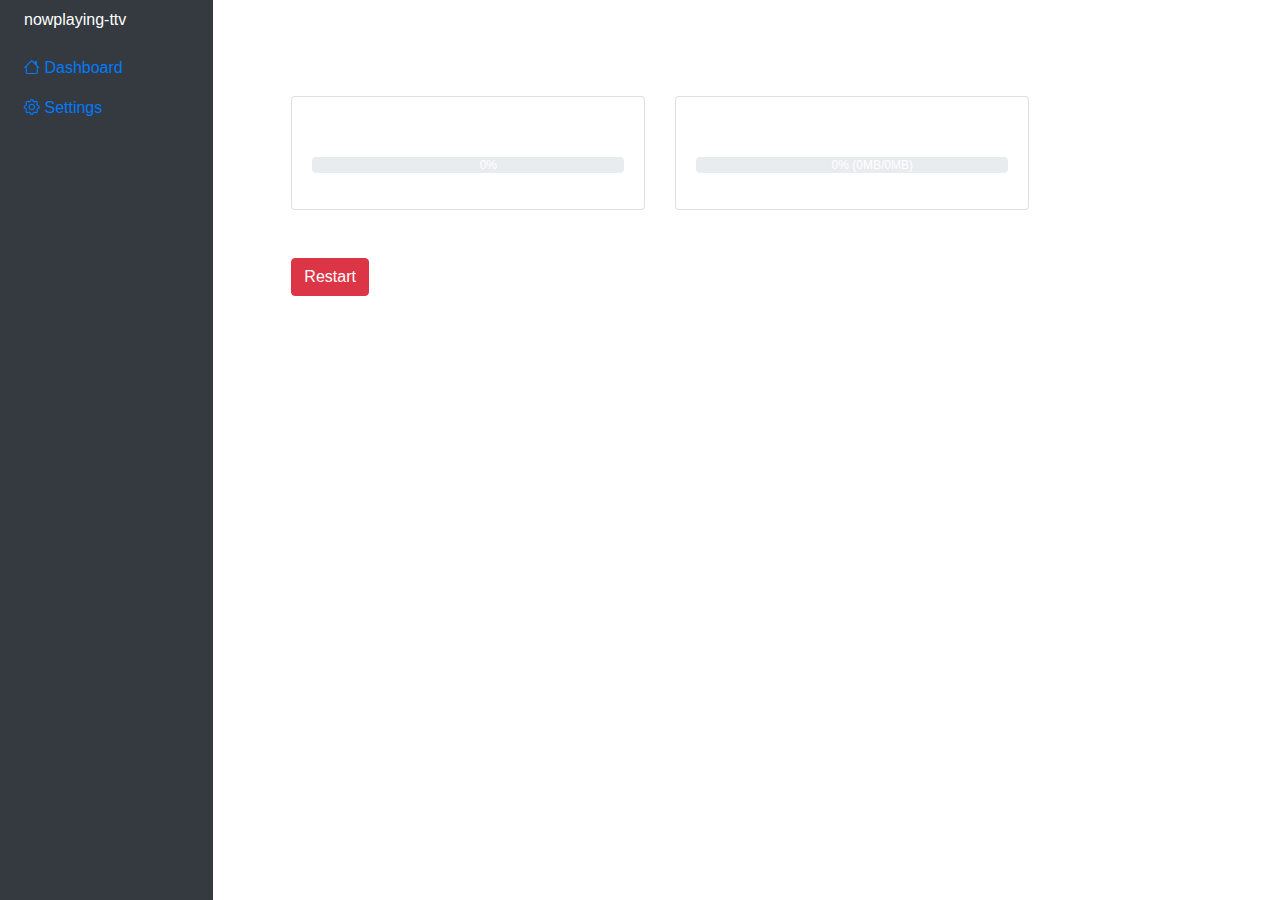
<file: web/static/index.html>
<!DOCTYPE html>
<html lang="en">
<head>
  <meta charset="UTF-8">
  <meta name="viewport" content="width=device-width, initial-scale=1.0">
  <title>nowplaying-ttv Dashboard</title>
  <link rel="stylesheet" href="https://maxcdn.bootstrapcdn.com/bootstrap/4.5.2/css/bootstrap.min.css">
  <link rel="stylesheet" href="https://cdn.jsdelivr.net/npm/bootstrap-icons@1.11.1/font/bootstrap-icons.css">
  <link rel="stylesheet" type="text/css" href="css/styles.css">
</head>
<body>
  <div class="container-fluid">
    <div class="row">
      <!-- Sidebar -->
      <div class="container-fluid">
        <div class="row flex-nowrap">
            <div class="col-auto col-md-3 col-xl-2 px-sm-2 px-0 bg-dark">
                <div class="d-flex flex-column align-items-center align-items-sm-start px-3 pt-2 text-white min-vh-100">
                    <a href="/" class="d-flex align-items-center pb-3 mb-md-0 me-md-auto text-white text-decoration-none">
                        <span class="fs-5 d-none d-sm-inline">nowplaying-ttv</span>
                    </a>
                    <ul class="nav nav-pills flex-column mb-sm-auto mb-0 align-items-center align-items-sm-start" id="menu">
                        <li class="nav-item">
                            <a href="/" class="nav-link align-middle px-0">
                                <i class="fs-4 bi-house"></i> <span class="ms-1 d-none d-sm-inline">Dashboard</span>
                            </a>
                            <a href="settings" class="nav-link align-middle px-0">
                              <i class="fs-4 bi-gear"></i> <span class="ms-1 d-none d-sm-inline">Settings</span>
                          </a>
                        </li>
                    </ul>
                </div>
            </div>

      <!-- Main content -->
      <div class="col py-3">
        <main class="col-md-9 ms-sm-auto col-lg-10 px-md-4">
          <div class="topbar p-3">
            Dashboard
          </div>
          <div class="container">
            <div class="p-4">
              <div class="row">
                  <div class="col-md-6">
                      <div class="card">
                          <div class="card-body">
                              <h5 class="card-title">CPU Usage</h5>
                              <p class="card-text">
                                  <div class="progress">
                                      <div class="progress-bar bg-success" id="cpu_usage" style="width: 0%;">
                                        <div class="justify-content-center d-flex position-absolute w-100" id="cpu_usage_text">
                                          0%
                                        </div> 
                                      </div>
                                  </div>
                              </p>
                          </div>
                      </div>
                  </div>
                  <div class="col-md-6">
                      <div class="card">
                          <div class="card-body">
                              <h5 class="card-title">Memory Usage</h5>
                              <p class="card-text">
                                  <div class="progress">
                                      <div class="progress-bar bg-info" id="memory_usage" style="width: 0%;">
                                        <div class="justify-content-center d-flex position-absolute w-100" id="memory_usage_text">
                                          0% (0MB/0MB)
                                        </div> 
                                      </div>
                                  </div>
                              </p>
                          </div>
                      </div>
                  </div>
              </div>
            </div>
            <div class="p-4">
              <button id="restart" class="btn btn-danger">Restart</button>
            </div>
          </div>
        </main>
      </div>
    </div>
  </div>

  <script src="js/index.js"></script>
  <script src="https://code.jquery.com/jquery-3.5.1.slim.min.js"></script>
  <script src="https://cdn.jsdelivr.net/npm/@popperjs/core@2.9.1/dist/umd/popper.min.js"></script>
  <script src="https://maxcdn.bootstrapcdn.com/bootstrap/4.5.2/js/bootstrap.min.js"></script>
</body>
</html>
</file>
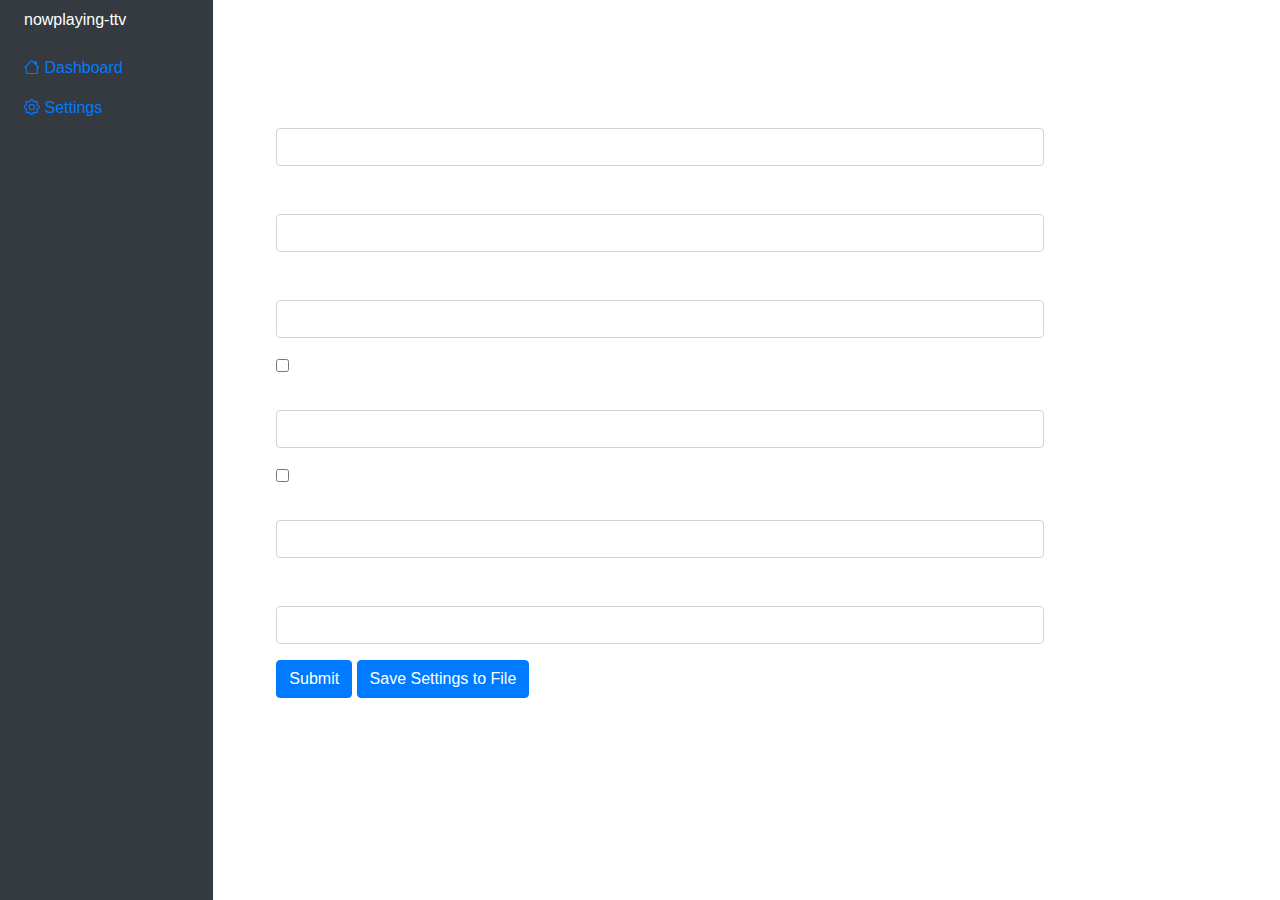
<file: web/static/settings.html>
<!DOCTYPE html>
<html lang="en">
<head>
  <meta charset="UTF-8">
  <meta name="viewport" content="width=device-width, initial-scale=1.0">
  <title>nowplaying-ttv Dashboard</title>
  <link rel="stylesheet" href="https://maxcdn.bootstrapcdn.com/bootstrap/4.5.2/css/bootstrap.min.css">
  <link rel="stylesheet" href="https://cdn.jsdelivr.net/npm/bootstrap-icons@1.11.1/font/bootstrap-icons.css">
  <link rel="stylesheet" type="text/css" href="css/styles.css">
</head>
<body>

  <div class="modal fade" id="error_modal">
    <div class="modal-dialog">
      <div class="modal-content">
        <div class="modal-header" id="error_modal_header">
          <h5 class="modal-title">An Error has occured</h5>
          <button type="button" class="close" data-dismiss="modal">&times;</button>
        </div>
        <div class="modal-body">
          <p id="error_modal_text"></p>
        </div>
        <div class="modal-footer">
          <button type="button" id="error_modal_close" class="btn btn-secondary" data-dismiss="modal">Close</button>
        </div>
      </div>
    </div>
  </div>

  <div class="container-fluid">
    <div class="row flex-nowrap">
        <div class="col-auto col-md-3 col-xl-2 px-sm-2 px-0 bg-dark">
            <div class="d-flex flex-column align-items-center align-items-sm-start px-3 pt-2 text-white min-vh-100">
                <a href="/" class="d-flex align-items-center pb-3 mb-md-0 me-md-auto text-white text-decoration-none">
                    <span class="fs-5 d-none d-sm-inline">nowplaying-ttv</span>
                </a>
                <ul class="nav nav-pills flex-column mb-sm-auto mb-0 align-items-center align-items-sm-start" id="menu">
                    <li class="nav-item">
                        <a href="/" class="nav-link align-middle px-0">
                            <i class="fs-4 bi-house"></i> <span class="ms-1 d-none d-sm-inline">Dashboard</span>
                        </a>
                        <a href="#" class="nav-link align-middle px-0">
                          <i class="fs-4 bi-gear"></i> <span class="ms-1 d-none d-sm-inline">Settings</span>
                      </a>
                    </li>
                </ul>
            </div>
        </div>

        <!-- Main content -->

        <div class="col py-3">
          <main class="col-md-9 ms-sm-auto col-lg-10 px-md-4">
            <div class="topbar p-3">
              Settings
            </div>
            <div class="p-4">
                <div class="form-group">
                    <label for="twitch_client_id">Twitch Client ID</label>
                    <input type="text" class="form-control" id="twitch_client_id" name="twitch_client_id">
                </div>
                <div class="form-group">
                    <label for="twitch_client_secret">Twitch Client Secret</label>
                    <input type="password" class="form-control" id="twitch_client_secret" name="twitch_client_secret">
                </div>
                <div class="form-group">
                    <label for="twitch_username">Twitch Username</label>
                    <input type="text" class="form-control" id="twitch_username" name="twitch_username">
                </div>
    
                <div class="form-check">
                    <input class="form-check-input" type="checkbox" id="soundcloud_enabled" name="soundcloud_enabled">
                    <label class="form-check-label" for="soundcloud_enabled">
                        SoundCloud Enabled
                    </label>
                </div>
    
                <div class="form-group">
                    <label for="soundcloud_oauth">SoundCloud OAuth</label>
                    <input type="password" class="form-control" id="soundcloud_oauth" name="soundcloud_oauth">
                </div>
    
                <div class="form-check">
                    <input class="form-check-input" type="checkbox" id="spotify_enabled" name="spotify_enabled">
                    <label class="form-check-label" for="spotify_enabled">
                        Spotify Enabled
                    </label>
                </div>
    
                <div class="form-group">
                    <label for="spotify_client_id">Spotify Client ID</label>
                    <input type="text" class="form-control" id="spotify_client_id" name="spotify_client_id">
                </div>
                <div class="form-group">
                    <label for="spotify_client_secret">Spotify Client Secret</label>
                    <input type="password" class="form-control" id="spotify_client_secret" name="spotify_client_secret">
                </div>
    
                
                <button type="submit" id="save_settings" class="btn btn-primary">Submit</button>
                <button id="save_settings" class="btn btn-primary">Save Settings to File</button>
                <div id="submit-message"></div>
            </div>
          </main>
        </div>
    </div>
</div>

  <script src="js/settings.js"></script>
  <script src="https://code.jquery.com/jquery-3.5.1.slim.min.js"></script>
  <script src="https://cdn.jsdelivr.net/npm/@popperjs/core@2.9.1/dist/umd/popper.min.js"></script>
  <script src="https://cdn.jsdelivr.net/npm/bootstrap@5.3.0/dist/js/bootstrap.bundle.min.js"></script>
</body>
</html>
</file>
<file: web/static/css/styles.css>
body {
    color: #ffffff; /* Text color */
}
.modal-backdrop {
    opacity: 0.7 !important;
}
</file>
